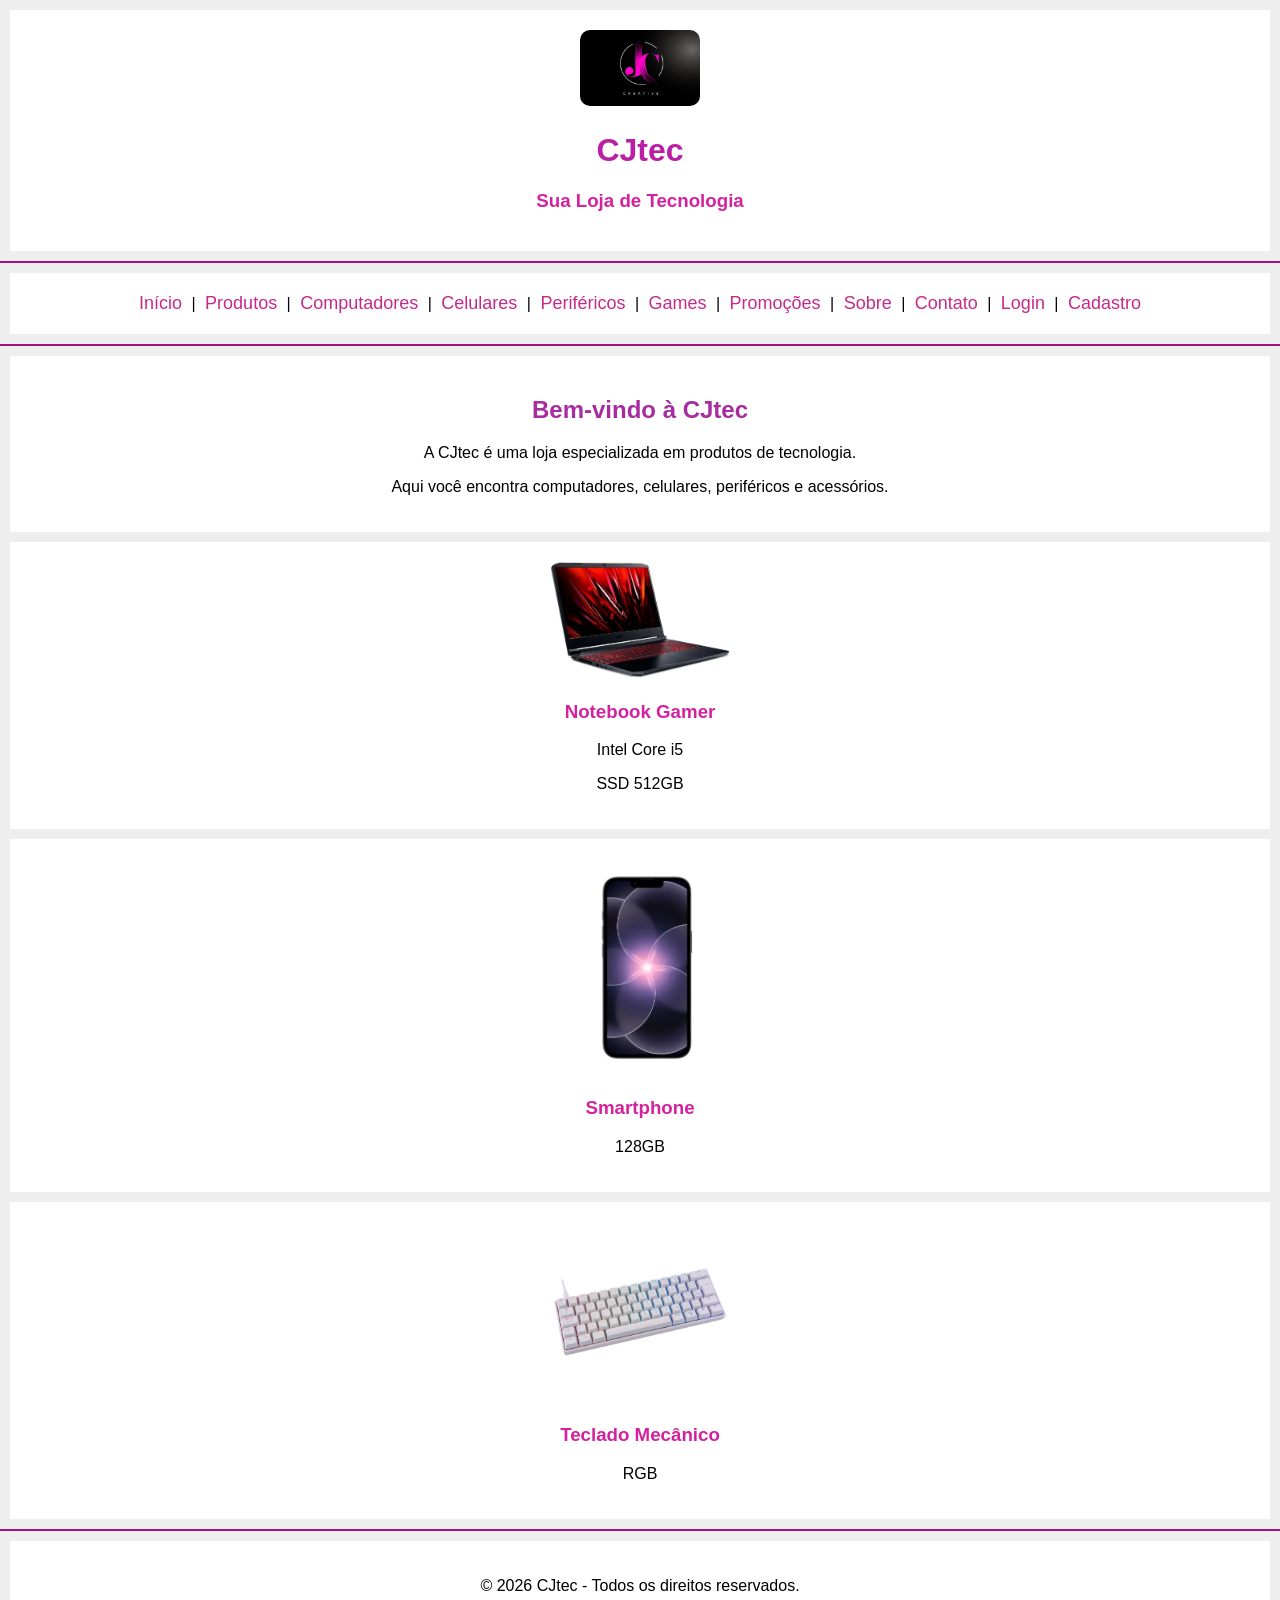
<file: Loja virtual de tecnologia/index.html>
<!DOCTYPE html>

<html lang="pt-br">

<head>

<meta charset="UTF-8">

<title>CJtec</title>

<link rel="stylesheet" href="style.css">

</head>

<body>

<div>

<img src="logo.jpeg" width="120">

<h1>CJtec</h1>

<h3>Sua Loja de Tecnologia</h3>

</div>

<hr>

<div>

<a href="index.html">Início</a> |
<a href="produtos.html">Produtos</a> |
<a href="computadores.html">Computadores</a> |
<a href="celulares.html">Celulares</a> |
<a href="perifericos.html">Periféricos</a> |
<a href="games.html">Games</a> |
<a href="promocoes.html">Promoções</a> |
<a href="sobre.html">Sobre</a> |
<a href="contato.html">Contato</a> |
<a href="login.html">Login</a> |
<a href="cadastro.html">Cadastro</a>

</div>

<hr>

<div>

<h2>Bem-vindo à CJtec</h2>

<p>

A CJtec é uma loja especializada em produtos de tecnologia.

</p>

<p>

Aqui você encontra computadores, celulares, periféricos e acessórios.

</p>

</div>

<div>

<img src="notebook.jpeg" width="180">

<h3>Notebook Gamer</h3>

<p>Intel Core i5</p>

<p>SSD 512GB</p>



</div>

<div>

<img src="celular.jpeg" width="180">

<h3>Smartphone</h3>

<p>128GB</p>



</div>

<div>

<img src="teclado.jpeg" width="180">

<h3>Teclado Mecânico</h3>

<p>RGB</p>



</div>

<hr>

<div>

<p>© 2026 CJtec - Todos os direitos reservados.</p>

</div>

</body>

</html>
</file>
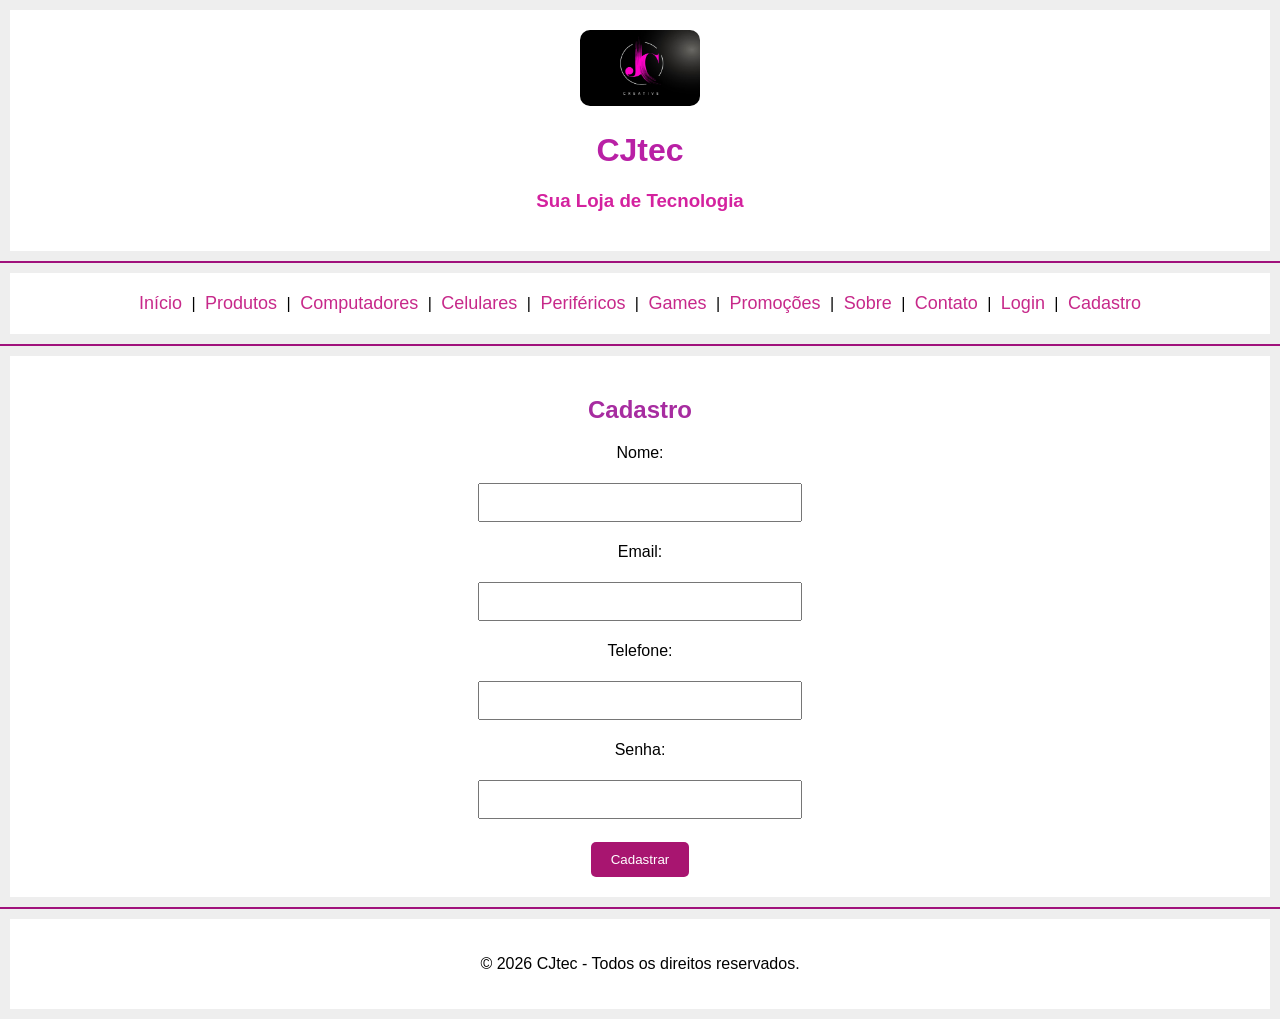
<file: Loja virtual de tecnologia/cadastro.html>
<!DOCTYPE html>

<html lang="pt-br">

<head>

<meta charset="UTF-8">

<title>Cadastro</title>

<link rel="stylesheet" href="style.css">

</head>

<body>

<div>

<img src="logo.jpeg" width="120">

<h1>CJtec</h1>

<h3>Sua Loja de Tecnologia</h3>

</div>

<hr>

<div>

<a href="index.html">Início</a> |
<a href="produtos.html">Produtos</a> |
<a href="computadores.html">Computadores</a> |
<a href="celulares.html">Celulares</a> |
<a href="perifericos.html">Periféricos</a> |
<a href="games.html">Games</a> |
<a href="promocoes.html">Promoções</a> |
<a href="sobre.html">Sobre</a> |<Abbr></Abbr>
<a href="contato.html">Contato</a> |
<a href="login.html">Login</a> |
<a href="cadastro.html">Cadastro</a>

</div>

<hr>

<div>

<h2>Cadastro</h2>

<form>

<p>Nome:</p>

<input type="text">

<p>Email:</p>

<input type="email">

<p>Telefone:</p>

<input type="text">

<p>Senha:</p>

<input type="password">

<br><br>

<button onclick="cadastrar()">Cadastrar</button>

</form>

</div>

<hr>

<div>

<p>© 2026 CJtec - Todos os direitos reservados.</p>

</div>

<script src="script.js"></script>

</body>

</html>
</file>
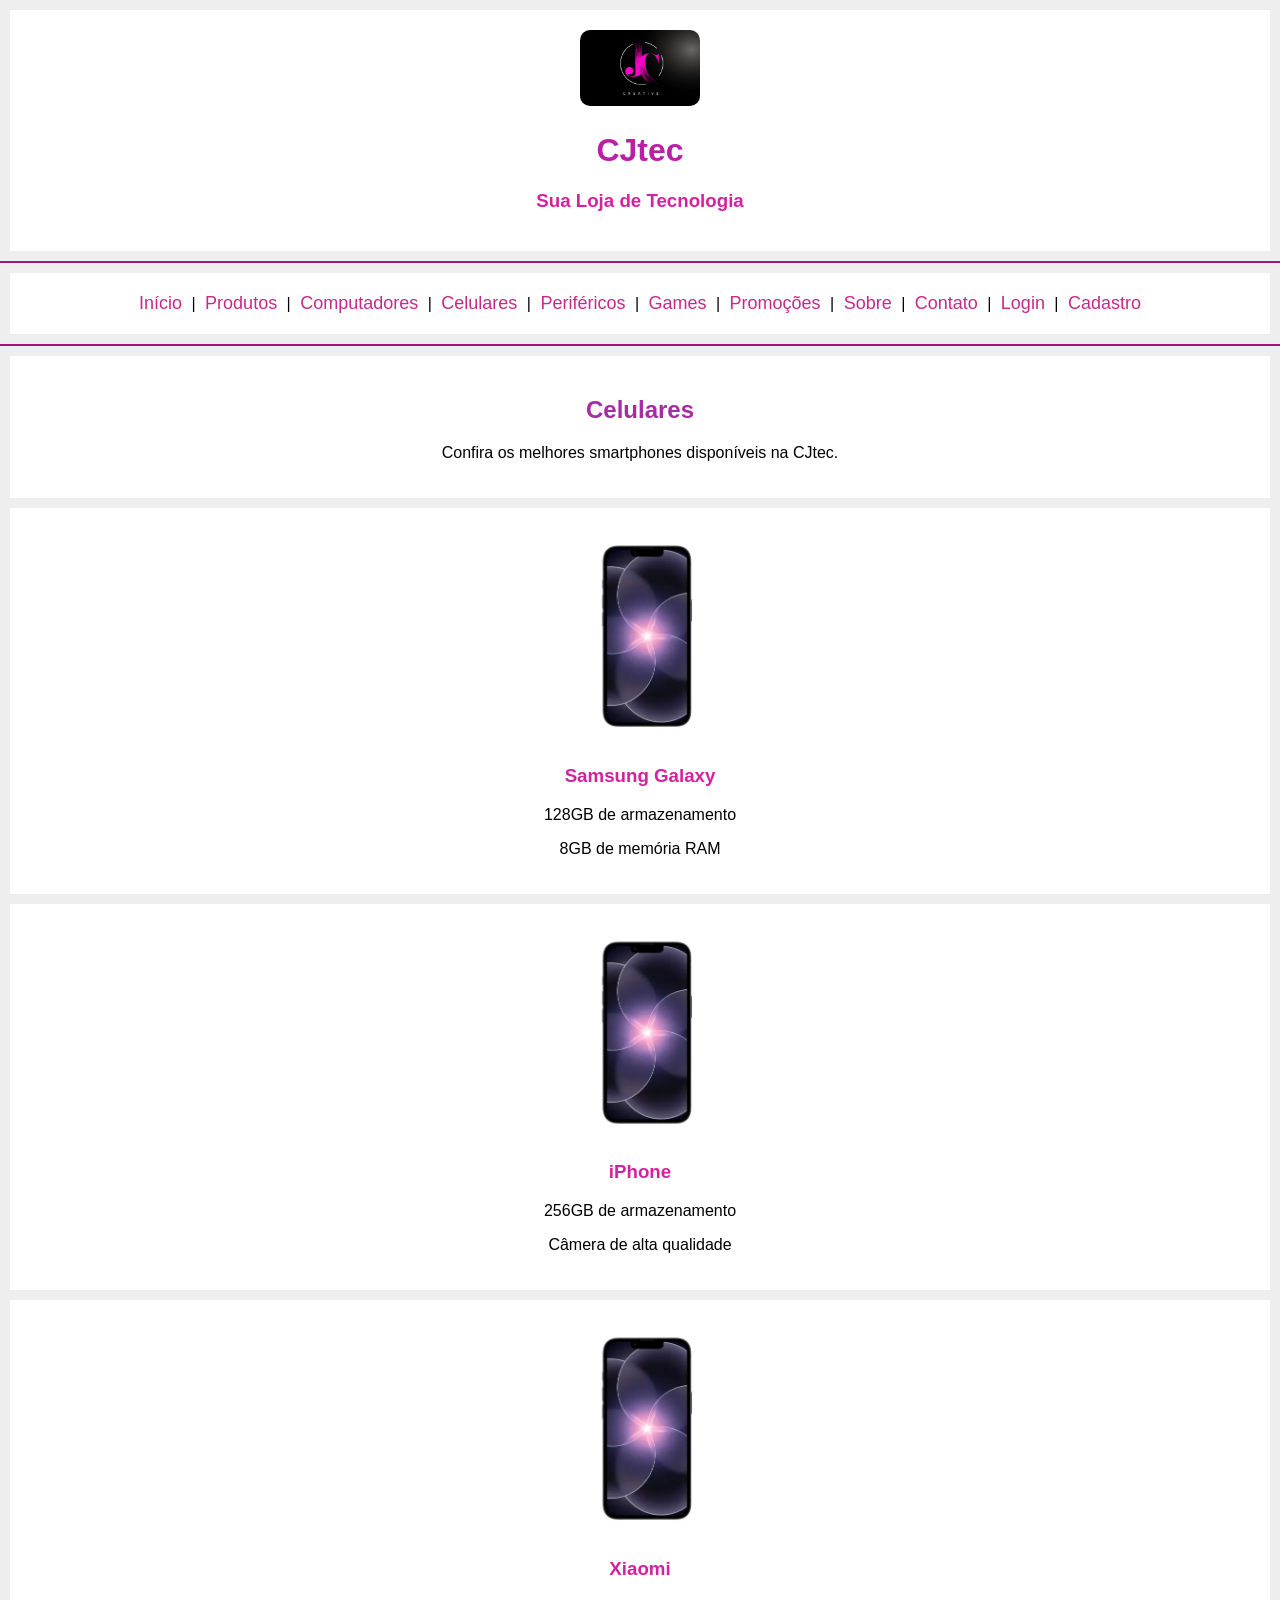
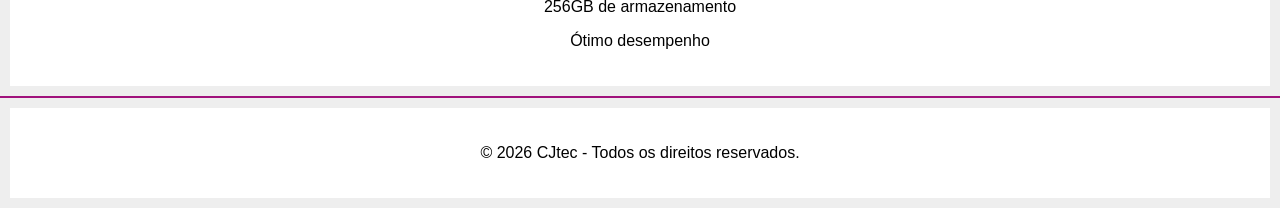
<file: Loja virtual de tecnologia/celulares.html>
<!DOCTYPE html>

<html lang="pt-br">

<head>

<meta charset="UTF-8">

<title>Celulares</title>

<link rel="stylesheet" href="style.css">

</head>

<body>

<div>

<img src="logo.jpeg" width="120">

<h1>CJtec</h1>

<h3>Sua Loja de Tecnologia</h3>

</div>

<hr>

<div>

<a href="index.html">Início</a> |
<a href="produtos.html">Produtos</a> |
<a href="computadores.html">Computadores</a> |
<a href="celulares.html">Celulares</a> |
<a href="perifericos.html">Periféricos</a> |
<a href="games.html">Games</a> |
<a href="promocoes.html">Promoções</a> |
<a href="sobre.html">Sobre</a> |
<a href="contato.html">Contato</a> |
<a href="login.html">Login</a> |
<a href="cadastro.html">Cadastro</a>

</div>

<hr>

<div>

<h2>Celulares</h2>

<p>
Confira os melhores smartphones disponíveis na CJtec.
</p>

</div>


<div>

<img src="celular.jpeg" width="180">

<h3>Samsung Galaxy</h3>

<p>128GB de armazenamento</p>

<p>8GB de memória RAM</p>



</div>


<div>

<img src="celular.jpeg" width="180">

<h3>iPhone</h3>

<p>256GB de armazenamento</p>

<p>Câmera de alta qualidade</p>



</div>


<div>

<img src="celular.jpeg" width="180">

<h3>Xiaomi</h3>

<p>256GB de armazenamento</p>

<p>Ótimo desempenho</p>



</div>


<hr>

<div>

<p>© 2026 CJtec - Todos os direitos reservados.</p>

</div>

</body>

</html>
</file>
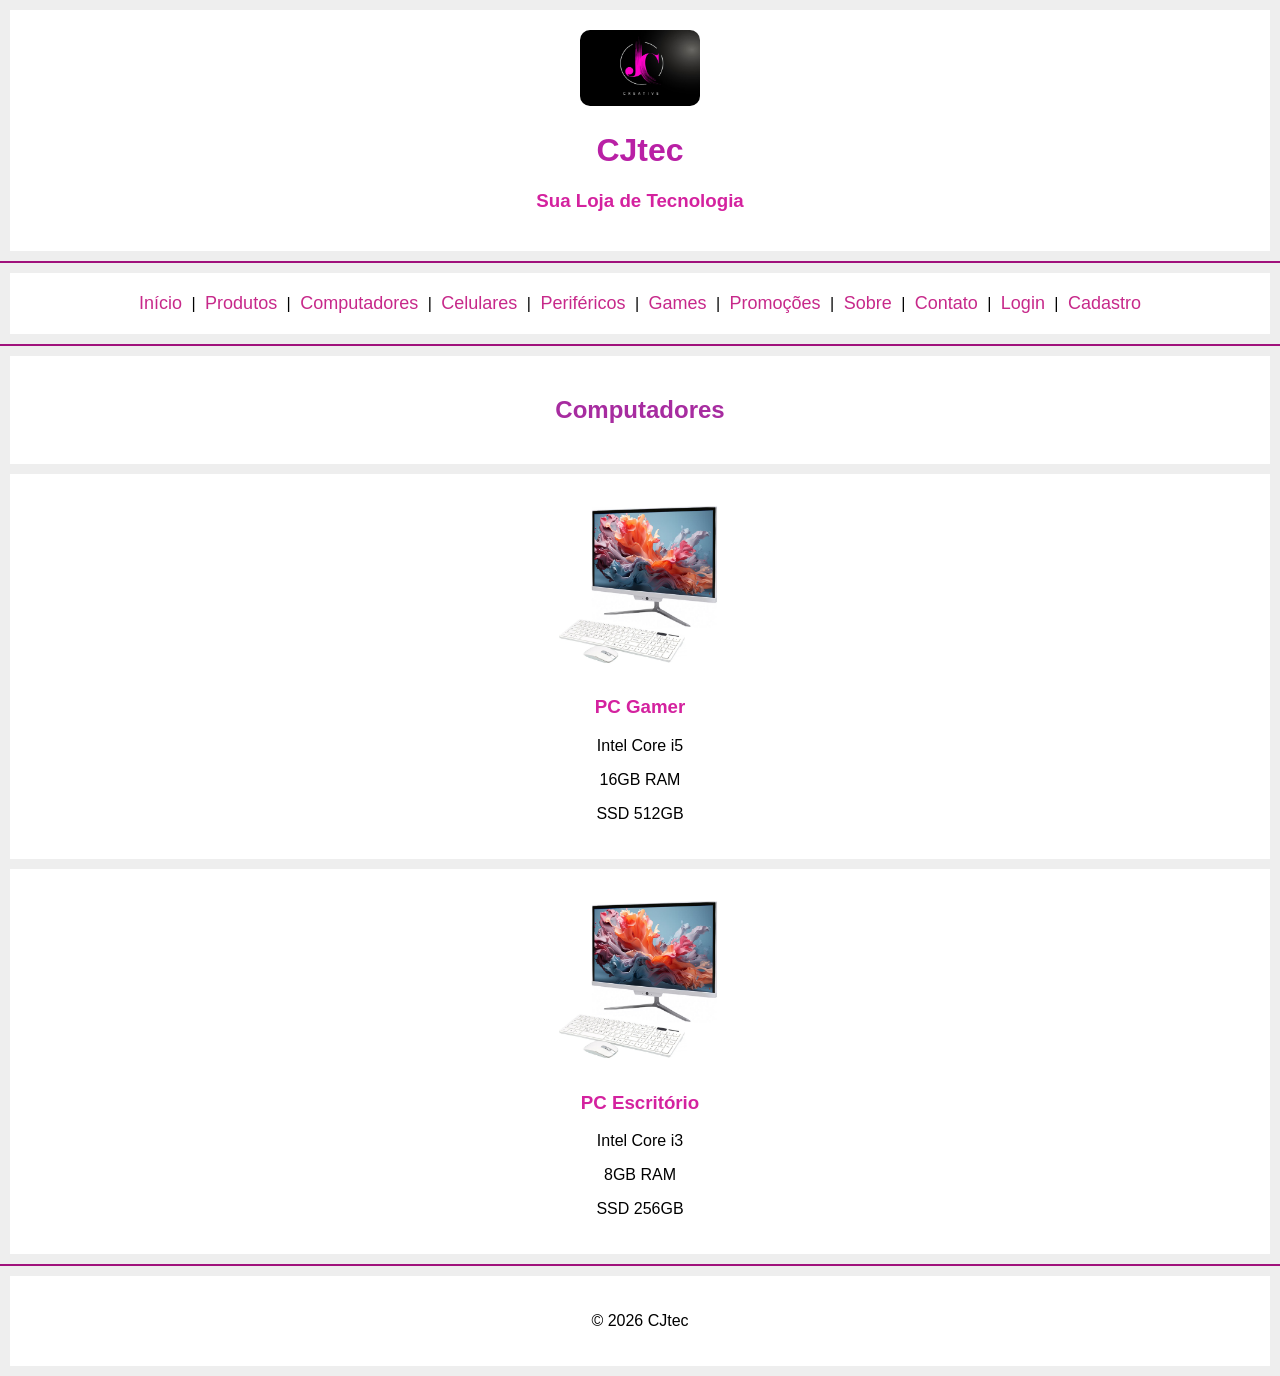
<file: Loja virtual de tecnologia/computadores.html>
<!DOCTYPE html>

<html lang="pt-br">

<head>

<meta charset="UTF-8">

<title>Computadores</title>

<link rel="stylesheet" href="style.css">

</head>

<body>

<div>

<img src="logo.jpeg" width="120">

<h1>CJtec</h1>

<h3>Sua Loja de Tecnologia</h3>

</div>

<hr>

<div>

<a href="index.html">Início</a> |
<a href="produtos.html">Produtos</a> |
<a href="computadores.html">Computadores</a> |
<a href="celulares.html">Celulares</a> |
<a href="perifericos.html">Periféricos</a> |
<a href="games.html">Games</a> |
<a href="promocoes.html">Promoções</a> |
<a href="sobre.html">Sobre</a> |
<a href="contato.html">Contato</a> |
<a href="login.html">Login</a> |
<a href="cadastro.html">Cadastro</a>

</div>

<hr>

<div>

<h2>Computadores</h2>

</div>

<div>

<img src="computador.jpeg" width="180">

<h3>PC Gamer</h3>

<p>Intel Core i5</p>

<p>16GB RAM</p>

<p>SSD 512GB</p>



</div>

<div>

<img src="computador.jpeg" width="180">

<h3>PC Escritório</h3>

<p>Intel Core i3</p>

<p>8GB RAM</p>

<p>SSD 256GB</p>



</div>

<hr>

<div>

<p>© 2026 CJtec</p>

</div>

</body>

</html>
</file>
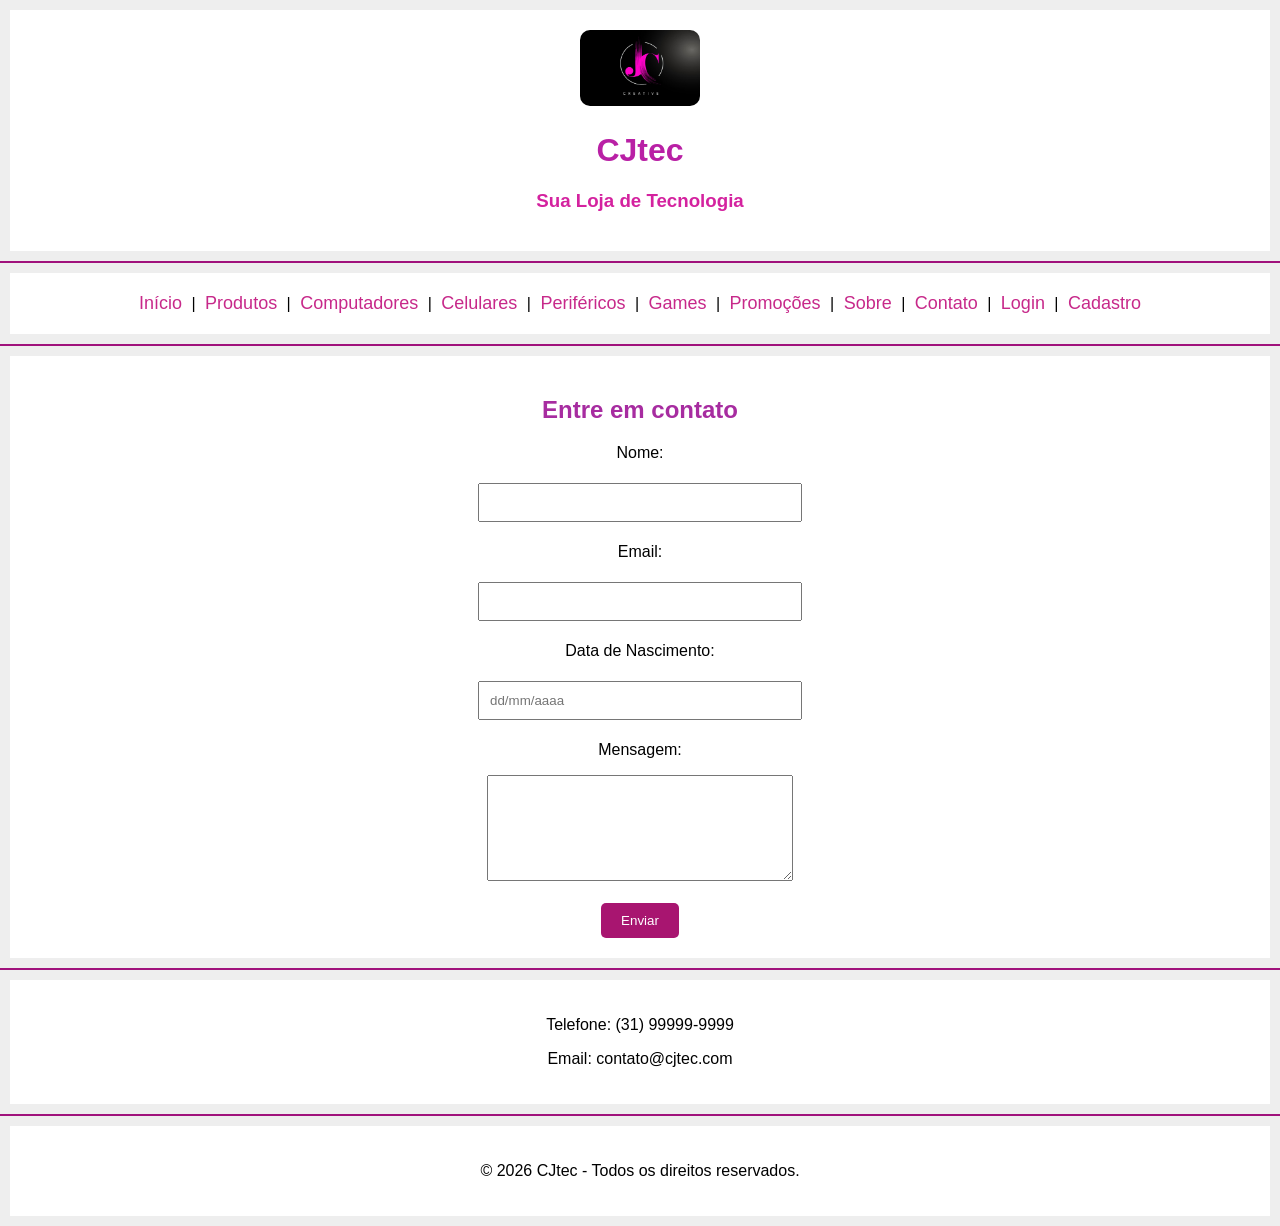
<file: Loja virtual de tecnologia/contato.html>
<!DOCTYPE html>
<html lang="pt-br">

<head>
    <meta charset="UTF-8">
    <title>Contato</title>
    <link rel="stylesheet" href="style.css">
</head>

<body>

    <div>
        <img src="logo.jpeg" width="120">

        <h1>CJtec</h1>

        <h3>Sua Loja de Tecnologia</h3>
    </div>

    <hr>

    <div>
        <a href="index.html">Início</a> |
        <a href="produtos.html">Produtos</a> |
        <a href="computadores.html">Computadores</a> |
        <a href="celulares.html">Celulares</a> |
        <a href="perifericos.html">Periféricos</a> |
        <a href="games.html">Games</a> |
        <a href="promocoes.html">Promoções</a> |
        <a href="sobre.html">Sobre</a> |
        <a href="contato.html">Contato</a> |
        <a href="login.html">Login</a> |
        <a href="cadastro.html">Cadastro</a>
    </div>

    <hr>

    <div>

        <h2>Entre em contato</h2>

        <form>

            <p>Nome:</p>
            <input type="text">

            <p>Email:</p>
            <input type="email">

            <p>Data de Nascimento:</p>
            <input type="text" id="dataNascimento" placeholder="dd/mm/aaaa">

            <p>Mensagem:</p>
            <textarea></textarea>

            <br><br>

            <button type="button" onclick="enviarContato()">Enviar</button>

        </form>

    </div>

    <hr>

    <div>

        <p>Telefone: (31) 99999-9999</p>

        <p>Email: contato@cjtec.com</p>

    </div>

    <hr>

    <div>
        <p>© 2026 CJtec - Todos os direitos reservados.</p>
    </div>

    <script src="script.js"></script>

</body>

</html>
</file>
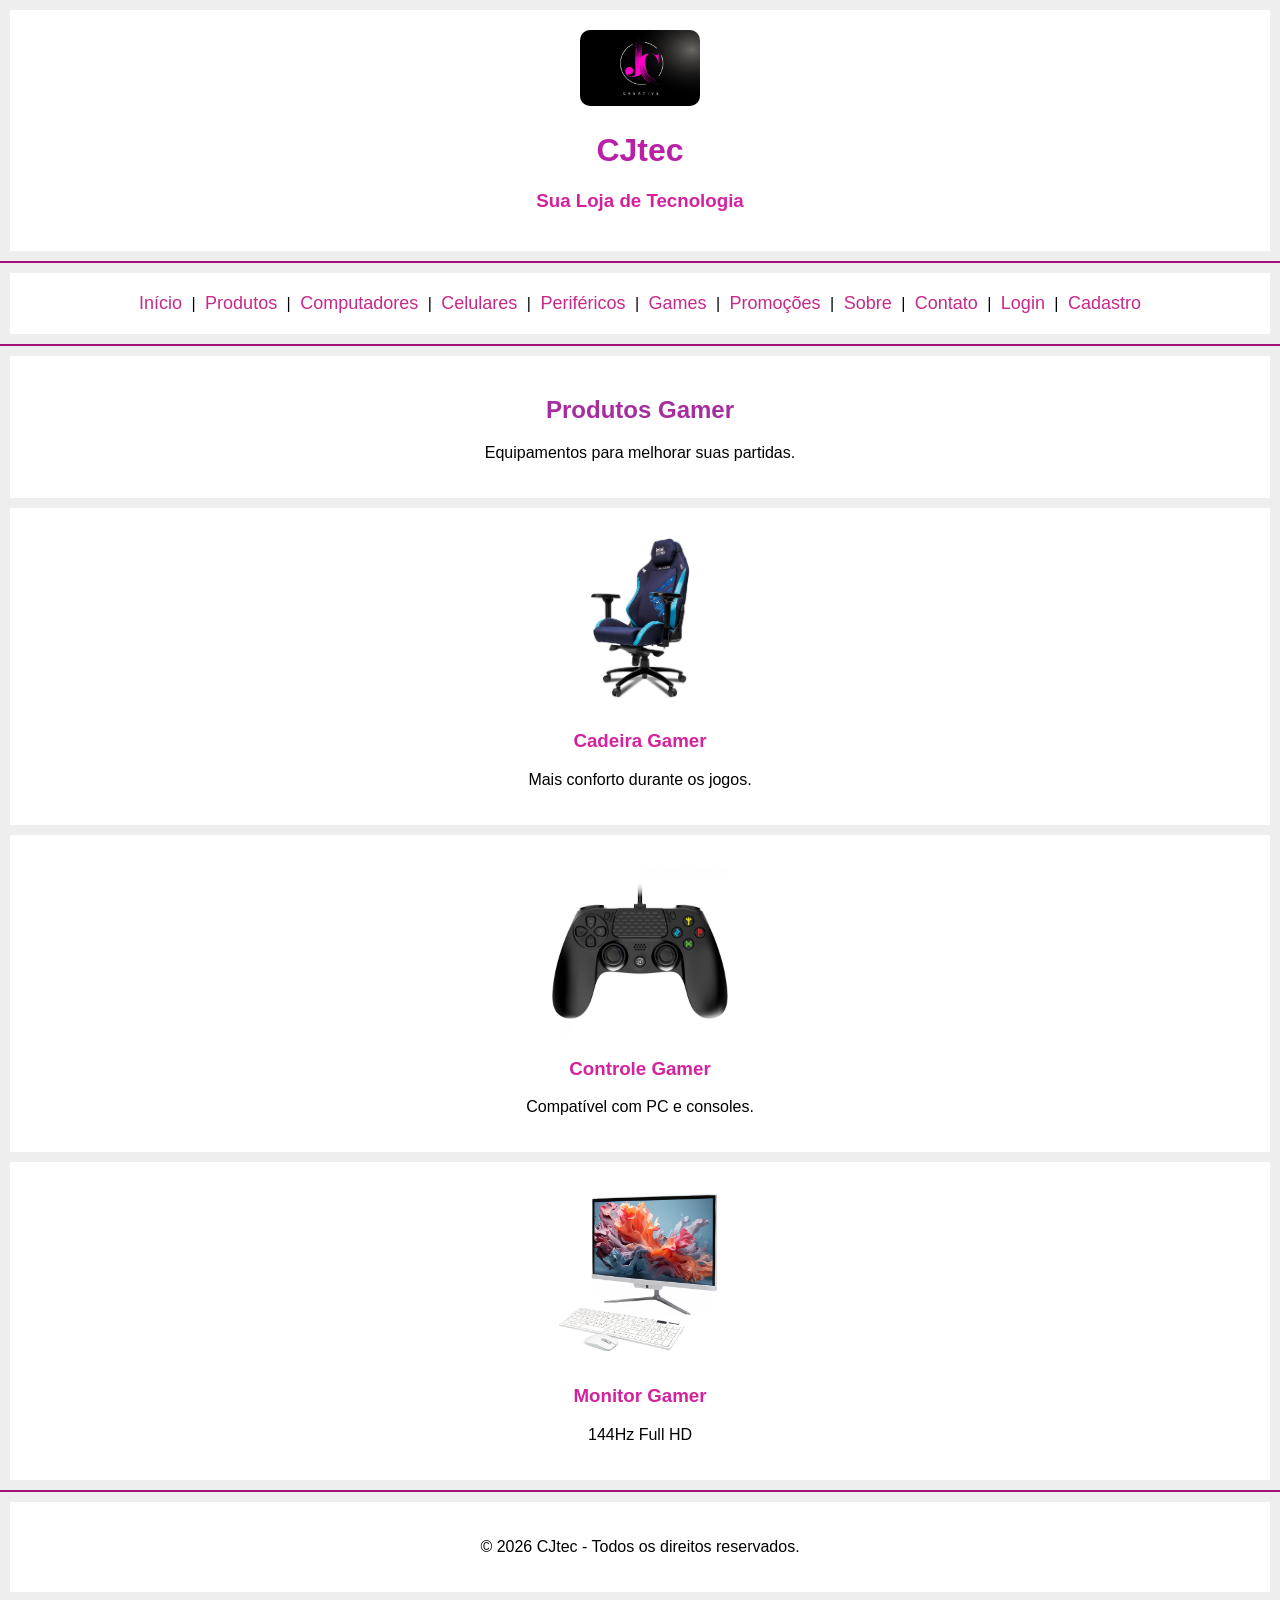
<file: Loja virtual de tecnologia/games.html>
<!DOCTYPE html>

<html lang="pt-br">

<head>

<meta charset="UTF-8">

<title>Games</title>

<link rel="stylesheet" href="style.css">

</head>

<body>

<div>

<img src="logo.jpeg" width="120">

<h1>CJtec</h1>

<h3>Sua Loja de Tecnologia</h3>

</div>

<hr>

<div>

<a href="index.html">Início</a> |
<a href="produtos.html">Produtos</a> |
<a href="computadores.html">Computadores</a> |
<a href="celulares.html">Celulares</a> |
<a href="perifericos.html">Periféricos</a> |
<a href="games.html">Games</a> |
<a href="promocoes.html">Promoções</a> |
<a href="sobre.html">Sobre</a> |
<a href="contato.html">Contato</a> |
<a href="login.html">Login</a> |
<a href="cadastro.html">Cadastro</a>

</div>

<hr>

<div>

<h2>Produtos Gamer</h2>

<p>
Equipamentos para melhorar suas partidas.
</p>

</div>


<div>

<img src="cadeira.jpeg" width="180">

<h3>Cadeira Gamer</h3>

<p>Mais conforto durante os jogos.</p>



</div>


<div>

<img src="controle.jpeg" width="180">

<h3>Controle Gamer</h3>

<p>Compatível com PC e consoles.</p>



</div>


<div>

<img src="computador.jpeg" width="180">

<h3>Monitor Gamer</h3>

<p>144Hz Full HD</p>



</div>


<hr>

<div>

<p>© 2026 CJtec - Todos os direitos reservados.</p>

</div>

</body>

</html>
</file>
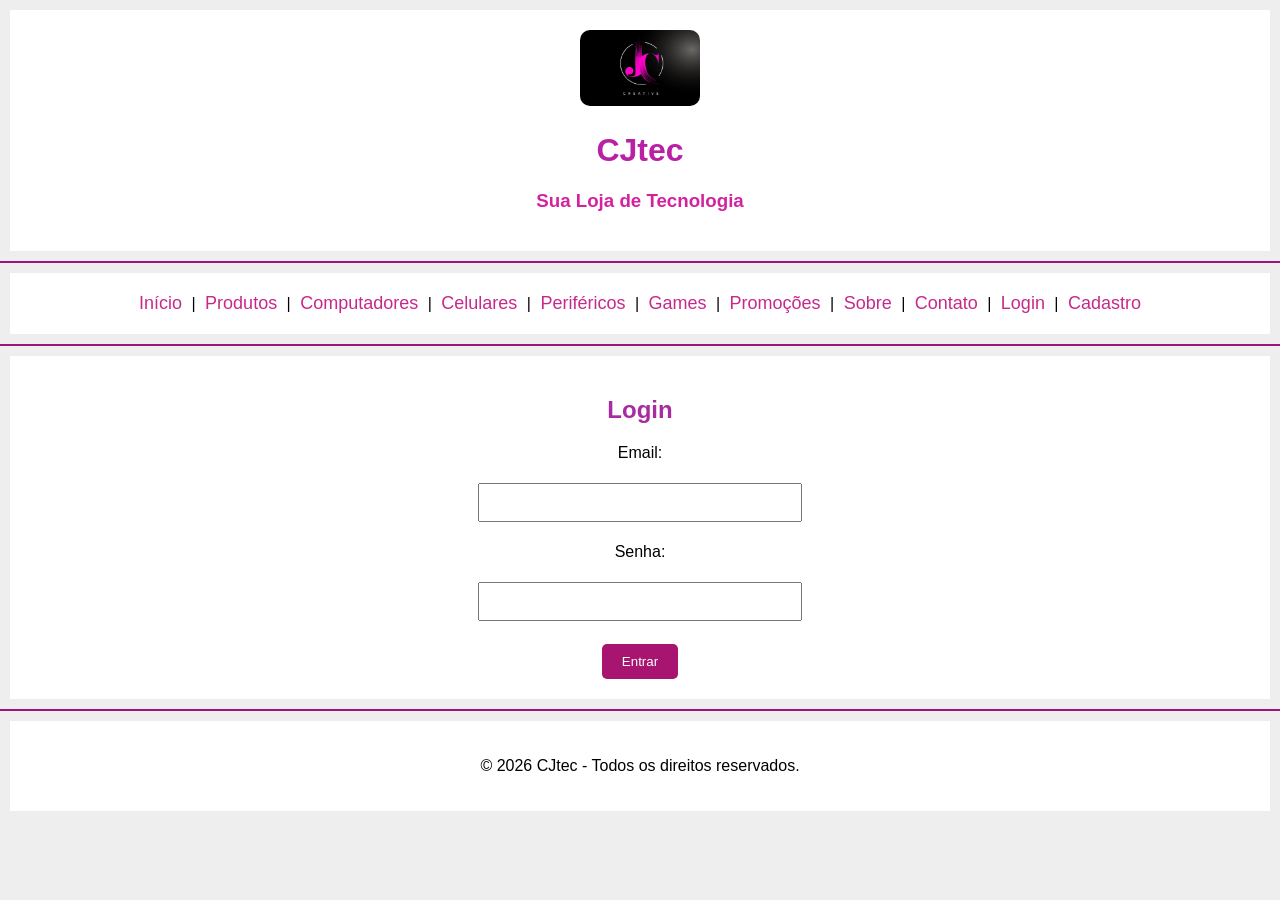
<file: Loja virtual de tecnologia/login.html>
<!DOCTYPE html>

<html lang="pt-br">

<head>

<meta charset="UTF-8">

<title>Login</title>

<link rel="stylesheet" href="style.css">

</head>

<body>

<div>

<img src="logo.jpeg" width="120">

<h1>CJtec</h1>

<h3>Sua Loja de Tecnologia</h3>

</div>

<hr>

<div>

<a href="index.html">Início</a> |
<a href="produtos.html">Produtos</a> |
<a href="computadores.html">Computadores</a> |
<a href="celulares.html">Celulares</a> |
<a href="perifericos.html">Periféricos</a> |
<a href="games.html">Games</a> |
<a href="promocoes.html">Promoções</a> |
<a href="sobre.html">Sobre</a> |
<a href="contato.html">Contato</a> |
<a href="login.html">Login</a> |
<a href="cadastro.html">Cadastro</a>

</div>

<hr>

<div>

<h2>Login</h2>

<form>

<p>Email:</p>

<input type="email">

<p>Senha:</p>

<input type="password">

<br><br>

<button type="button" onclick="entrar()">Entrar</button>

</form>

</div>

<hr>

<div>

<p>© 2026 CJtec - Todos os direitos reservados.</p>

</div>

<script src="script.js"></script>

</body>

</html>
</file>
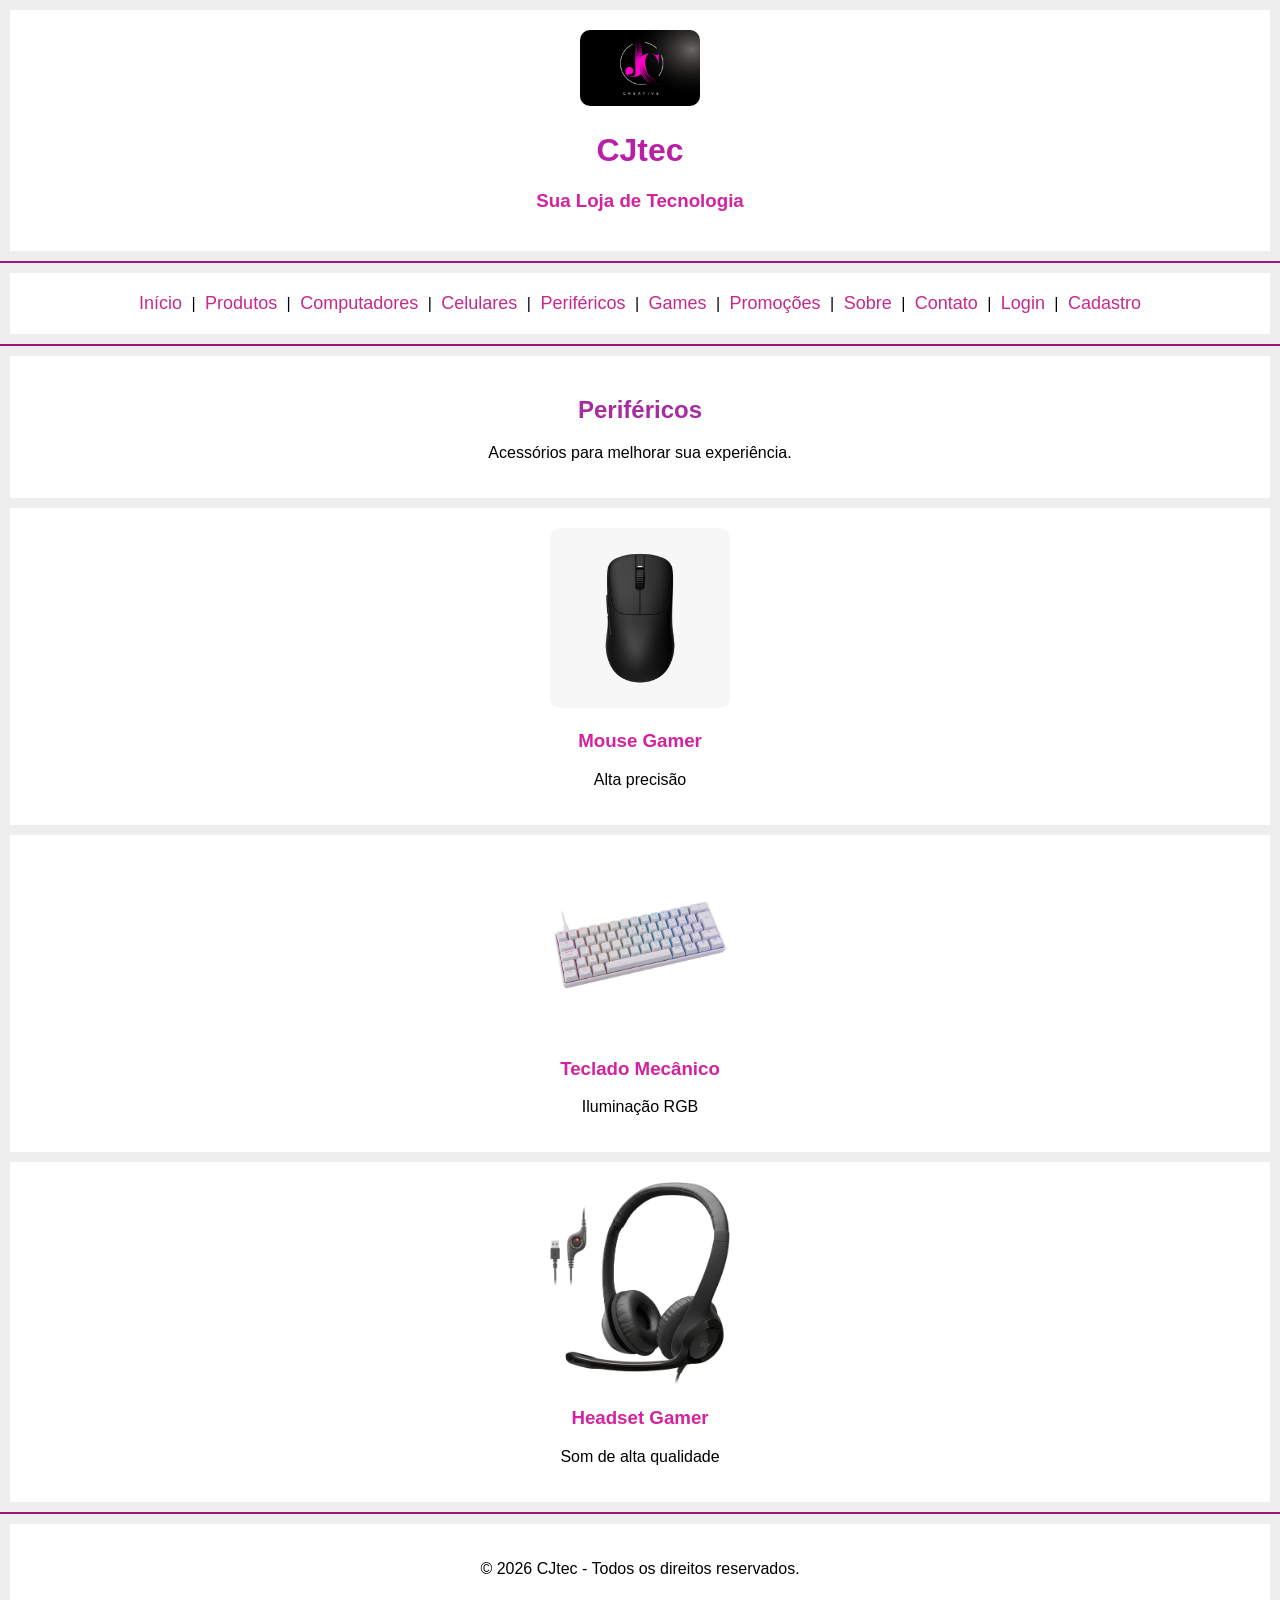
<file: Loja virtual de tecnologia/perifericos.html>
<!DOCTYPE html>

<html lang="pt-br">

<head>

<meta charset="UTF-8">

<title>Periféricos</title>

<link rel="stylesheet" href="style.css">

</head>

<body>

<div>

<img src="logo.jpeg" width="120">

<h1>CJtec</h1>

<h3>Sua Loja de Tecnologia</h3>

</div>

<hr>

<div>

<a href="index.html">Início</a> |
<a href="produtos.html">Produtos</a> |
<a href="computadores.html">Computadores</a> |
<a href="celulares.html">Celulares</a> |
<a href="perifericos.html">Periféricos</a> |
<a href="games.html">Games</a> |
<a href="promocoes.html">Promoções</a> |
<a href="sobre.html">Sobre</a> |
<a href="contato.html">Contato</a> |
<a href="login.html">Login</a> |
<a href="cadastro.html">Cadastro</a>

</div>

<hr>

<div>

<h2>Periféricos</h2>

<p>
Acessórios para melhorar sua experiência.
</p>

</div>


<div>

<img src="mouse.jpeg" width="180">

<h3>Mouse Gamer</h3>

<p>Alta precisão</p>



</div>


<div>

<img src="teclado.jpeg" width="180">

<h3>Teclado Mecânico</h3>

<p>Iluminação RGB</p>



</div>


<div>

<img src="headset.jpeg" width="180">

<h3>Headset Gamer</h3>

<p>Som de alta qualidade</p>



</div>


<hr>

<div>

<p>© 2026 CJtec - Todos os direitos reservados.</p>

</div>

</body>

</html>
</file>
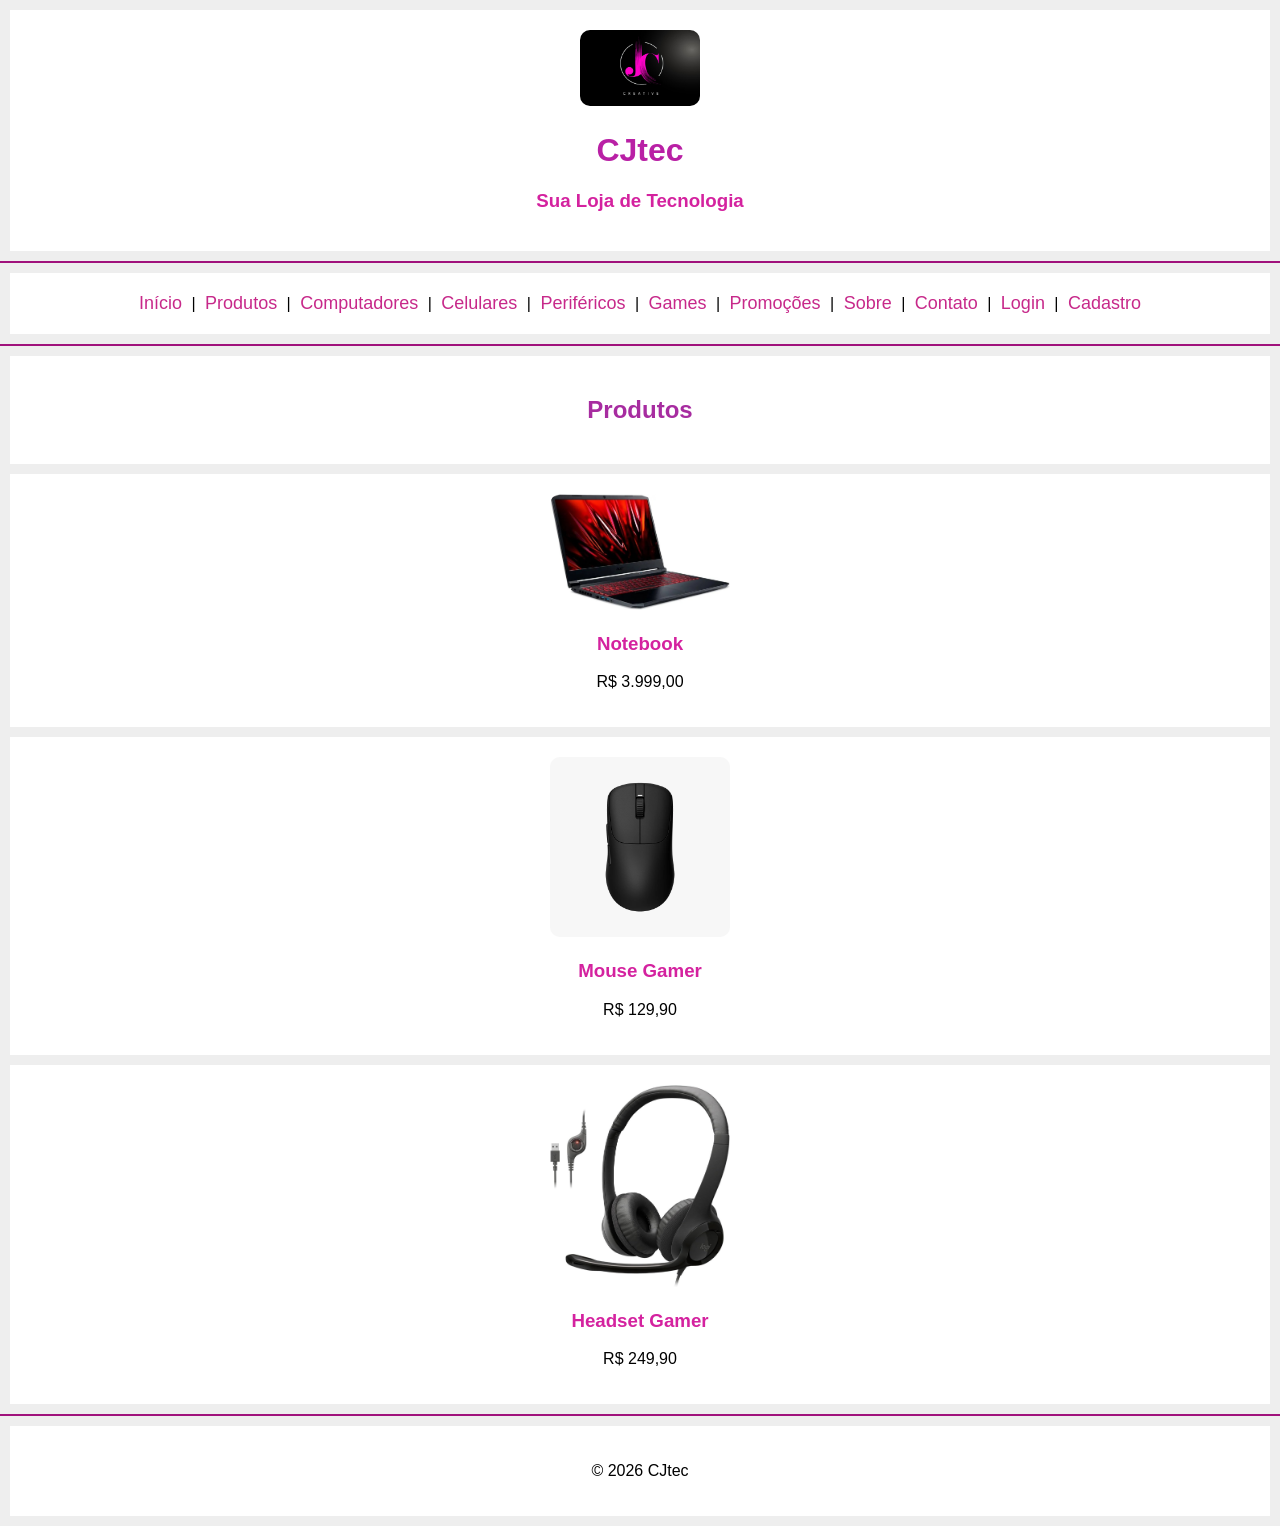
<file: Loja virtual de tecnologia/produtos.html>
<!DOCTYPE html>

<html lang="pt-br">

<head>

<meta charset="UTF-8">

<title>Produtos</title>

<link rel="stylesheet" href="style.css">

</head>

<body>

<div>

<img src="logo.jpeg" width="120">

<h1>CJtec</h1>

<h3>Sua Loja de Tecnologia</h3>

</div>

<hr>

<div>

<a href="index.html">Início</a> |
<a href="produtos.html">Produtos</a> |
<a href="computadores.html">Computadores</a> |
<a href="celulares.html">Celulares</a> |
<a href="perifericos.html">Periféricos</a> |
<a href="games.html">Games</a> |
<a href="promocoes.html">Promoções</a> |
<a href="sobre.html">Sobre</a> |
<a href="contato.html">Contato</a> |
<a href="login.html">Login</a> |
<a href="cadastro.html">Cadastro</a>

</div>

<hr>

<div>

<h2>Produtos</h2>

</div>

<div>

<img src="notebook.jpeg" width="180">

<h3>Notebook</h3>

<p>R$ 3.999,00</p>



</div>

<div>

<img src="mouse.jpeg" width="180">

<h3>Mouse Gamer</h3>

<p>R$ 129,90</p>



</div>

<div>

<img src="headset.jpeg" width="180">

<h3>Headset Gamer</h3>

<p>R$ 249,90</p>



</div>

<hr>

<div>

<p>© 2026 CJtec</p>

</div>

</body>

</html>
</file>
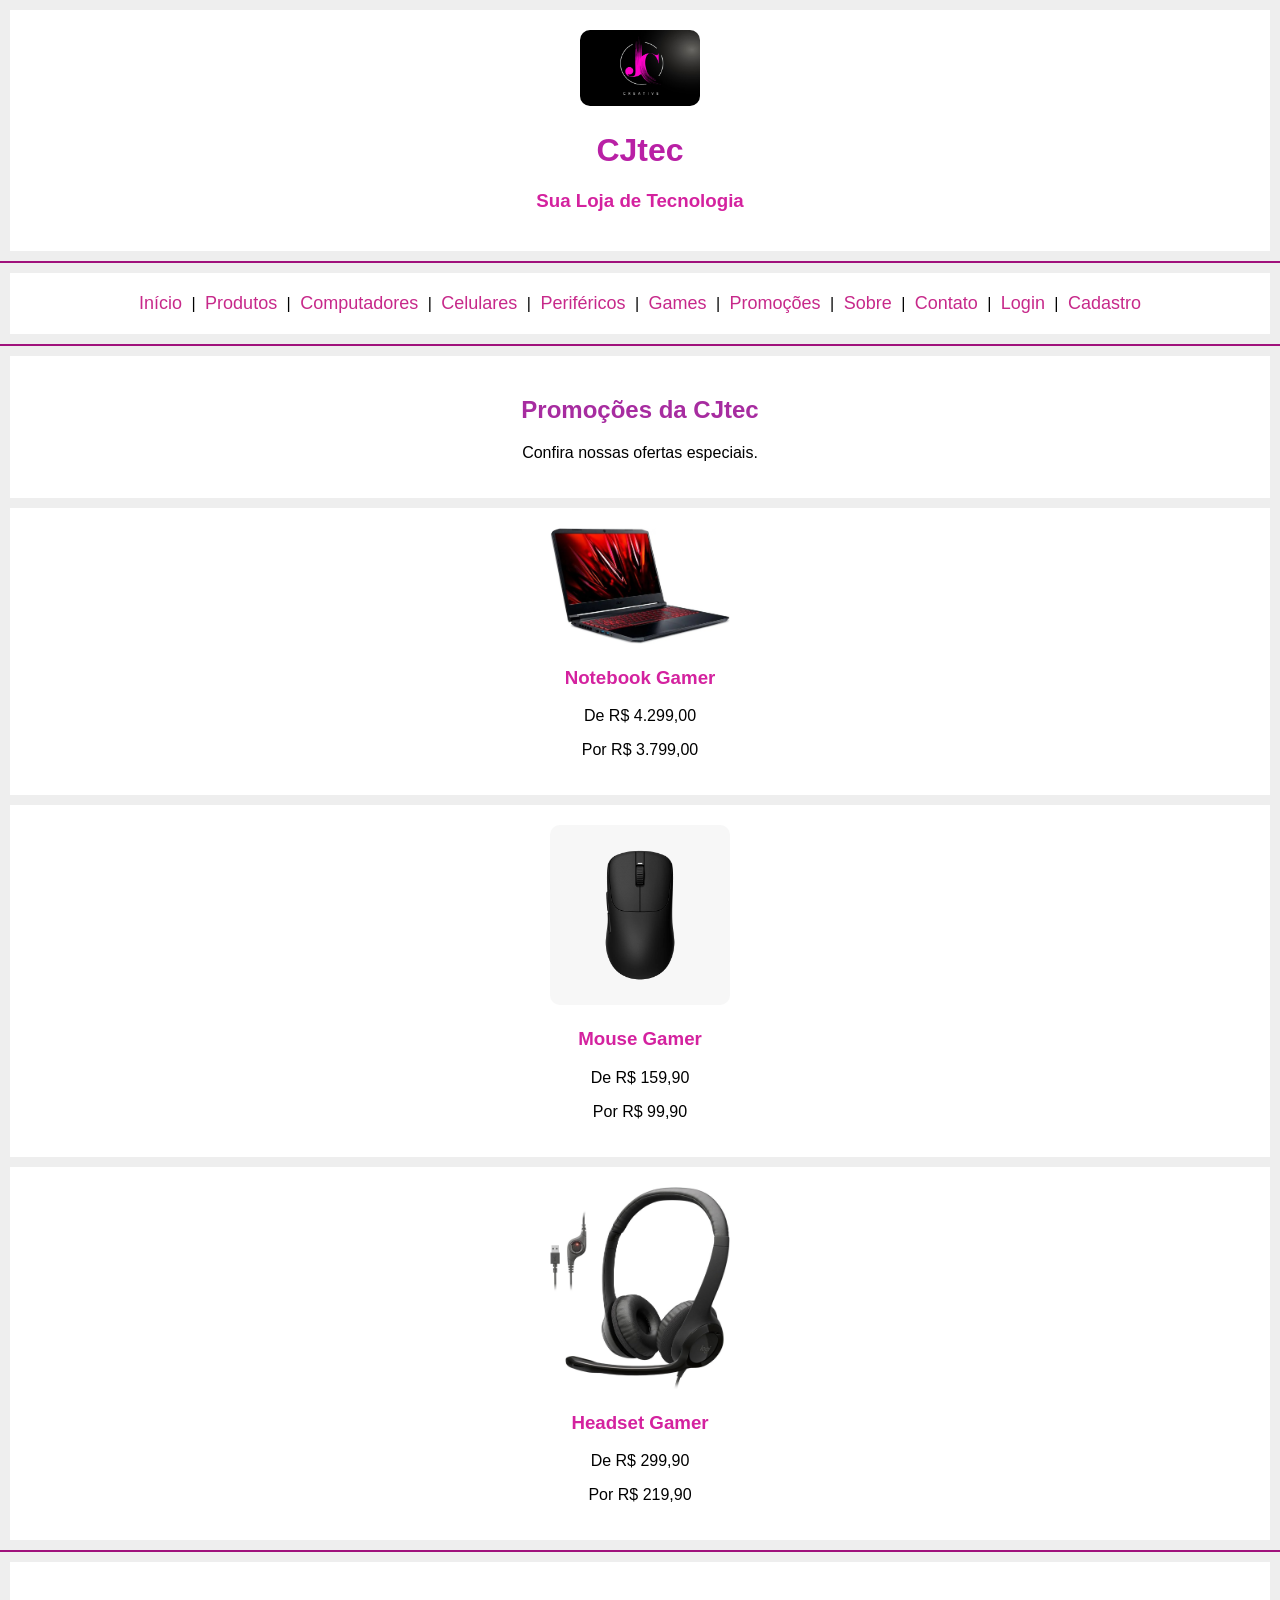
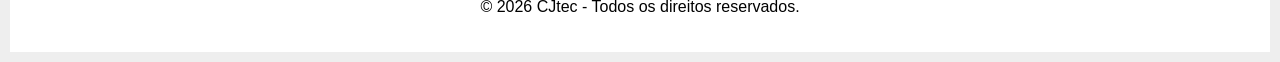
<file: Loja virtual de tecnologia/promocoes.html>
<!DOCTYPE html>

<html lang="pt-br">

<head>

<meta charset="UTF-8">

<title>Promoções</title>

<link rel="stylesheet" href="style.css">

</head>

<body>

<div>

<img src="logo.jpeg" width="120">

<h1>CJtec</h1>

<h3>Sua Loja de Tecnologia</h3>

</div>

<hr>

<div>

<a href="index.html">Início</a> |
<a href="produtos.html">Produtos</a> |
<a href="computadores.html">Computadores</a> |
<a href="celulares.html">Celulares</a> |
<a href="perifericos.html">Periféricos</a> |
<a href="games.html">Games</a> |
<a href="promocoes.html">Promoções</a> |
<a href="sobre.html">Sobre</a> |
<a href="contato.html">Contato</a> |
<a href="login.html">Login</a> |
<a href="cadastro.html">Cadastro</a>

</div>

<hr>

<div>

<h2>Promoções da CJtec</h2>

<p>
Confira nossas ofertas especiais.
</p>

</div>


<div>

<img src="notebook.jpeg" width="180">

<h3>Notebook Gamer</h3>

<p>De R$ 4.299,00</p>

<p>Por R$ 3.799,00</p>



</div>


<div>

<img src="mouse.jpeg" width="180">

<h3>Mouse Gamer</h3>

<p>De R$ 159,90</p>

<p>Por R$ 99,90</p>



</div>


<div>

<img src="headset.jpeg" width="180">

<h3>Headset Gamer</h3>

<p>De R$ 299,90</p>

<p>Por R$ 219,90</p>



</div>


<hr>

<div>

<p>© 2026 CJtec - Todos os direitos reservados.</p>

</div>

</body>

</html>
</file>
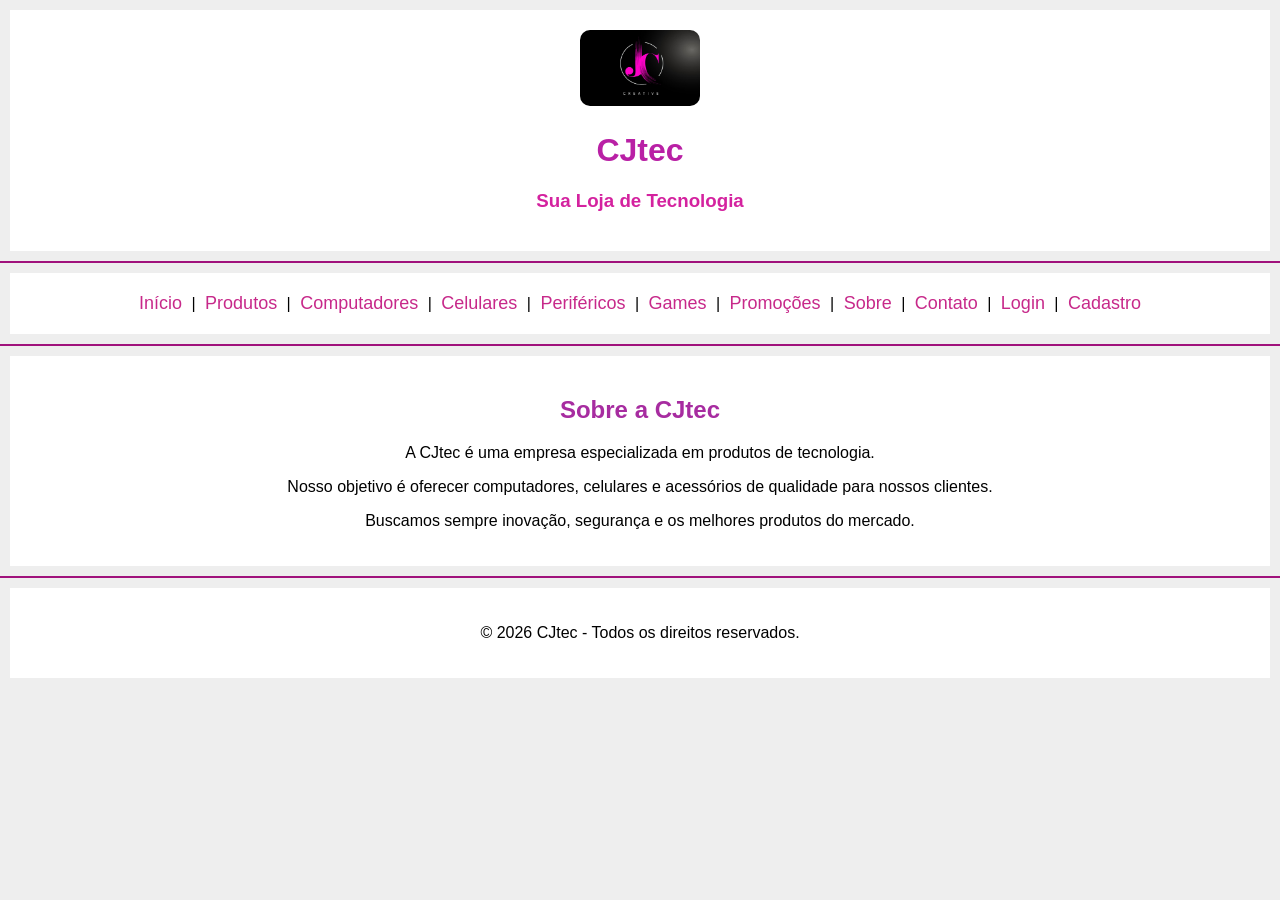
<file: Loja virtual de tecnologia/sobre.html>
<!DOCTYPE html>

<html lang="pt-br">

<head>

<meta charset="UTF-8">

<title>Sobre</title>

<link rel="stylesheet" href="style.css">

</head>

<body>

<div>

<img src="logo.jpeg" width="120">

<h1>CJtec</h1>

<h3>Sua Loja de Tecnologia</h3>

</div>

<hr>

<div>

<a href="index.html">Início</a> |
<a href="produtos.html">Produtos</a> |
<a href="computadores.html">Computadores</a> |
<a href="celulares.html">Celulares</a> |
<a href="perifericos.html">Periféricos</a> |
<a href="games.html">Games</a> |
<a href="promocoes.html">Promoções</a> |
<a href="sobre.html">Sobre</a> |
<a href="contato.html">Contato</a> |
<a href="login.html">Login</a> |
<a href="cadastro.html">Cadastro</a>

</div>

<hr>

<div>

<h2>Sobre a CJtec</h2>

<p>

A CJtec é uma empresa especializada em produtos de tecnologia.

</p>

<p>

Nosso objetivo é oferecer computadores, celulares e acessórios de qualidade para nossos clientes.

</p>

<p>

Buscamos sempre inovação, segurança e os melhores produtos do mercado.

</p>

</div>


<hr>

<div>

<p>© 2026 CJtec - Todos os direitos reservados.</p>

</div>

</body>

</html>
</file>
<file: Loja virtual de tecnologia/style.css>
body{

background:#eeeeee;

font-family:Arial, Helvetica, sans-serif;

margin:0;

text-align:center;

}


div{

background:white;

padding:20px;

margin:10px;

}


img{

border-radius:10px;

}


h1{

color:#b920a5;

}


h2{

color:#a72ca0;

}


h3{

color:#d4229f;

}


a{

color:#c7298a;

text-decoration:none;

font-size:18px;

margin:5px;

}


a:hover{

color:red;

}


div div{

display:inline-block;

width:250px;

vertical-align:top;

border:1px solid #cccccc;

border-radius:10px;

}


button{

background:#a81570;

color:white;

border:none;

padding:10px 20px;

border-radius:5px;

cursor:pointer;

}


button:hover{

background:#b62379;

}


input{

width:300px;

padding:10px;

margin:5px;

}


textarea{

width:300px;

height:100px;

}


hr{

border:1px solid #a0127c;

}
</file>
